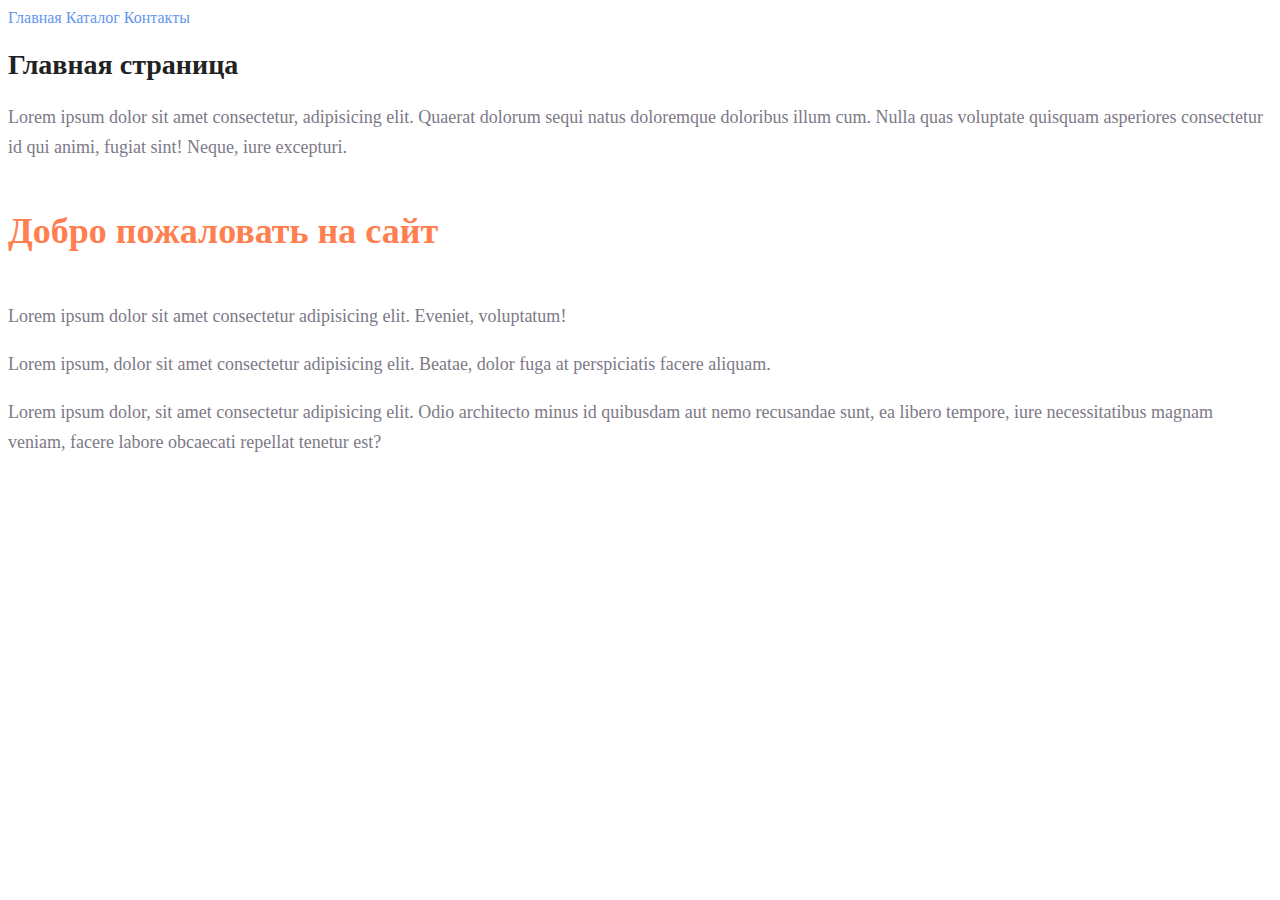
<file: index.html>
<!DOCTYPE html>
<html lang="en">
<head>
    <meta charset="UTF-8">
    <meta name="viewport" content="width=device-width, initial-scale=1.0">
    <title>Document</title>
    <link rel="stylesheet" href="style.css">
</head>
<body>
    <nav class="navigation">
        <a class="navigation__link" href="index.html">Главная</a>
        <a class="navigation__link" href="./catalog/catalog.html">Каталог</a>
        <a class="navigation__link" href="">Контакты</a>
    </nav>

    <h1 class="title">Главная страница</h1>
    <p class="paragraph">Lorem ipsum dolor sit amet consectetur, adipisicing elit. Quaerat dolorum sequi natus doloremque doloribus illum cum. Nulla quas voluptate quisquam asperiores consectetur id qui animi, fugiat sint! Neque, iure excepturi.</p>

    <h2 class="title2">Добро пожаловать на сайт</h2>
    <p class="paragraph">Lorem ipsum dolor sit amet consectetur adipisicing elit. Eveniet, voluptatum!</p>
    <p class="paragraph">Lorem ipsum, dolor sit amet consectetur adipisicing elit. Beatae, dolor fuga at perspiciatis facere aliquam.</p>
    <p class="paragraph">Lorem ipsum dolor, sit amet consectetur adipisicing elit. Odio architecto minus id quibusdam aut nemo recusandae sunt, ea libero tempore, iure necessitatibus magnam veniam, facere labore obcaecati repellat tenetur est?</p>
</body>
</html>
</file>
<file: style.css>
a {
    text-decoration: none;
}

.navigation__link{
    color: cornflowerblue;
    font-size: 16px;
    line-height: 20px;
}

.title{
    color: #222222;
    font-size: 28px;
    line-height: 36px;
    font-weight: bold;
}
.title2{
    color: coral;
    font-style: normal;
    font-weight: 700;
    font-size: 36px;
    line-height: 80px;
}

.paragraph{
    font-style: normal;
    font-weight: 300;
    font-size: 18px;
    line-height: 30px;
    color: #7D7987
}


.card-container {
    display: flex;
    gap: 20px;
  }
  
  .card {
    flex: 1;
    max-width: 300px;
    padding: 20px;
    border: 1px solid #ccc;
    border-radius: 8px;
    box-shadow: 0 4px 8px rgba(0, 0, 0, 0.1);
  }
  
  .card img {
    width: 100%;
    border-radius: 8px 8px 0 0;
  }
  
  .card a {
    display: block;
    text-decoration: none;
    color: #333;
  }
  
  .card p {
    margin-top: 10px; /* Расстояние между текстовой ссылкой и описанием */
    font-size: 14px;
    color: #666;
  }
</file>
